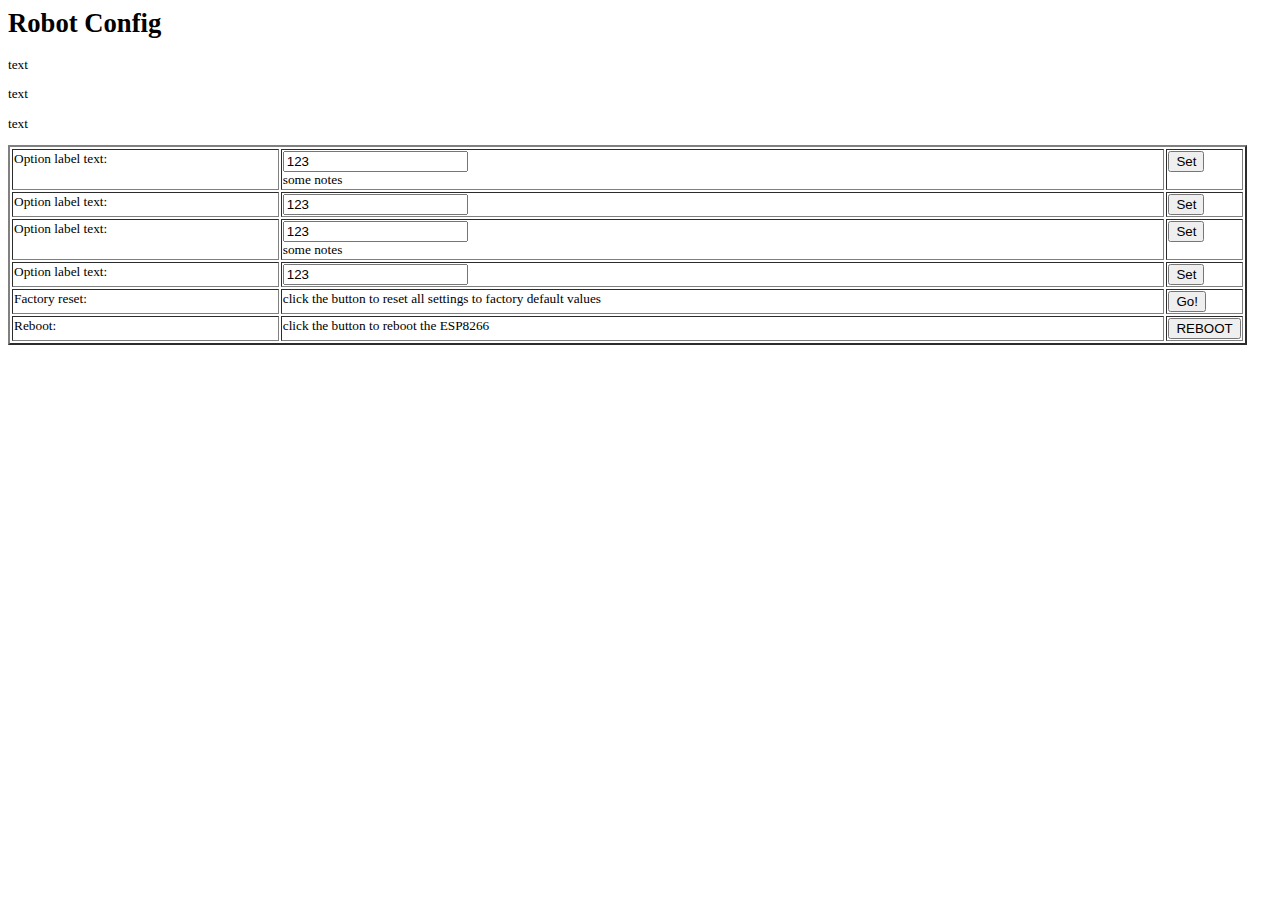
<file: ArduinoSketchbook/BasicRobot/data/config.html>
<html>
<head><title>Robot Config</title>
<script src='config.js'></script>
<meta name='viewport' content='width=device-width, user-scalable=no, minimum-scale=1.0, maximum-scale=1.0'>
<link rel='stylesheet' type='text/css' href='config.css'>
</head><body><h1>Robot Config</h1>

<p>text</p>
<p>text</p>
<p>text</p>

<table width='98%' border='2'>
<tr><td class='tbl_label'>Option label text:</td><td class='tbl_field'><input type="number" value="123" placeholder="456" /><br />some notes</td><td class='tbl_submit'><input type="submit" value="Set" height="100%" /></td></tr>
<tr><td class='tbl_label'>Option label text:</td><td class='tbl_field'><input type="number" value="123" placeholder="456" /></td><td class='tbl_submit'><input type="submit" value="Set" height="100%" /></td></tr>
<tr><td class='tbl_label'>Option label text:</td><td class='tbl_field'><input type="number" value="123" placeholder="456" /><br />some notes</td><td class='tbl_submit'><input type="submit" value="Set" height="100%" /></td></tr>
<tr><td class='tbl_label'>Option label text:</td><td class='tbl_field'><input type="number" value="123" placeholder="456" /></td><td class='tbl_submit'><input type="submit" value="Set" height="100%" /></td></tr>
<tr><td class='tbl_label'>Factory reset:</td><td class='tbl_field'>click the button to reset all settings to factory default values</td><td class='tbl_submit'><input type="submit" value="Go!" height="100%" /></td></tr>
<tr><td class='tbl_label'>Reboot:</td><td class='tbl_field'>click the button to reboot the ESP8266</td><td class='tbl_submit'><input type="submit" value="REBOOT" height="100%" /></td></tr>
</table>
</body>
</html>
</file>
<file: ArduinoSketchbook/BasicRobot/data/config.css>
body
{
	font-size: 10pt;
}
input
{
	font-size: 10pt;
}
select
{
	font-size: 10pt;
}
table td
{
	vertical-align: top;
	font-size: 10pt;
}
.tbl_submit
{
	width: 1%;
	white-space: nowrap;
}
.hexblob
{
	width: 100%;
	height: 100pt;
}
</file>
